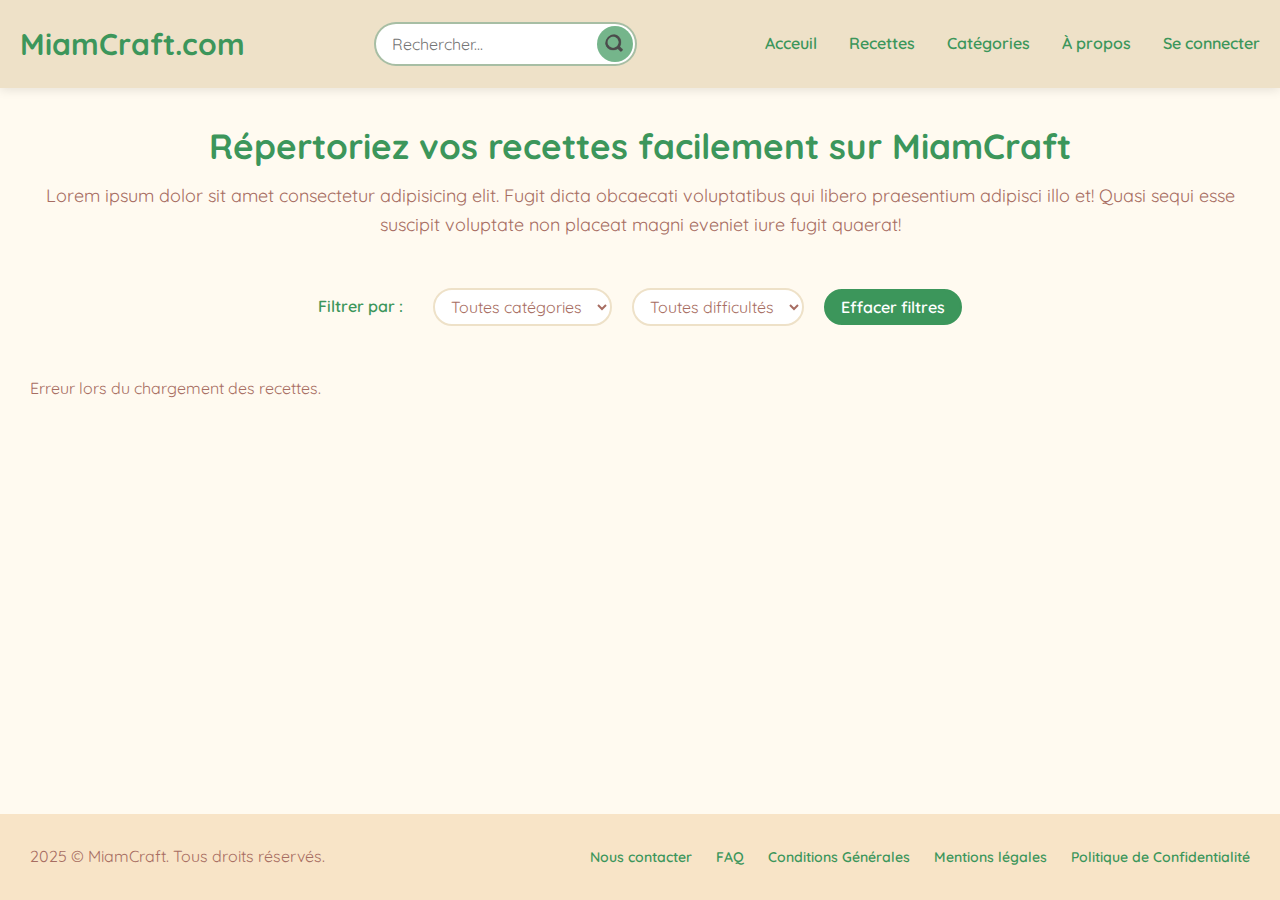
<file: index.html>
<!DOCTYPE html>
<html lang="fr">

<head>
    <meta charset="UTF-8">
    <meta name="viewport" content="width=device-width, initial-scale=1.0">
    <title>MiamCraft - Home</title>
    <link rel="stylesheet" href="./css/style.css">
    <link rel="stylesheet" href="./css/responsive.css">
    <link rel="stylesheet" href="./css/modale.css">
</head>

<body>
    <header>
        <div class="container">
            <div class="header-content">
                <a href="index.html" class="logo">MiamCraft.com</a>

                <div class="search-bar">
                    <input type="text" placeholder="Rechercher...">
                    <button type="submit"><img src="./assets/imgs/magnifying-glass.png" alt="🔍"></button>
                </div>

                <nav>
                    <ul>
                        <li><a href="#">Acceuil</a></li>
                        <li><a href="#">Recettes</a></li>
                        <li><a href="#">Catégories</a></li>
                        <li><a href="#">À propos</a></li>
                        <li><a href="#">Se connecter</a></li>
                    </ul>
                </nav>
            </div>
        </div>
    </header>

    <!-- add modale -->
    <div id="recipeModal" class="modal hidden">
        <div class="modal-content">
            <h2 id="modalTitle">Ajouter une nouvelle recette</h2>
            <form id="recipeForm">
                <div class="form-group">
                    <label for="titleInput">Titre</label>
                    <input type="text" id="titleInput" required>
                </div>

                <div class="form-group">
                    <label for="descriptionInput">Description</label>
                    <textarea id="descriptionInput" placeholder="Une courte description de votre recette..."
                        required></textarea>
                </div>

                <div class="form-row">
                    <div class="form-group">
                        <label for="categoryInput">Catégorie</label>
                        <select id="categoryInput" required>
                            <option value="">Choisir une catégorie</option>
                            <option value="entrée">Entrée</option>
                            <option value="plat principal">Plat principal</option>
                            <option value="dessert">Dessert</option>
                        </select>
                    </div>

                    <div class="form-group">
                        <label for="difficultyInput">Difficulté</label>
                        <select id="difficultyInput" required>
                            <option value="">Choisir une difficulté</option>
                            <option value="facile">Facile</option>
                            <option value="moyen">Moyen</option>
                            <option value="difficile">Difficile</option>
                        </select>
                    </div>
                </div>

                <div class="form-row">
                    <div class="form-group">
                        <label for="prepTimeInput">Temps de préparation (min)</label>
                        <input type="number" id="prepTimeInput" min="1" required>
                    </div>

                    <div class="form-group">
                        <label for="cookingTimeInput">Temps de cuisson (min)</label>
                        <input type="number" id="cookingTimeInput" min="0" required>
                    </div>
                </div>

                <div class="form-group">
                    <label>Ingrédients</label>
                    <div class="ingredient-input">
                        <input type="text" id="ingredientInput" placeholder="Ajouter un ingrédient">
                        <button type="button" id="addIngredientBtn" class="btn-add-ingredient">Ajouter</button>
                    </div>
                    <div id="ingredientsList" class="ingredients-list"></div>
                </div>

                <div class="form-group">
                    <label for="instructionsInput">Instructions</label>
                    <textarea id="instructionsInput" placeholder="Décrivez la préparation étape par étape..."
                        required></textarea>
                </div>

                <div class="modal-buttons">
                    <button type="submit" class="btn-primary">Ajouter la recette</button>
                    <button type="button" id="cancelBtn" class="btn-secondary">Annuler</button>
                </div>
            </form>
        </div>
    </div>

    <main>
        <div class="container">
            <section class="hero">
                <h1>Répertoriez vos recettes facilement sur MiamCraft</h1>
                <p>Lorem ipsum dolor sit amet consectetur adipisicing elit. Fugit dicta obcaecati voluptatibus qui
                    libero praesentium adipisci illo et! Quasi sequi esse suscipit voluptate non placeat magni eveniet
                    iure fugit quaerat!</p>
            </section>

            <section class="filters">
                <span class="filters-label">Filtrer par :</span>
                <select id="categoryFilter">
                    <option value="">Toutes catégories</option>
                    <option value="entrée">Entrée</option>
                    <option value="plat principal">Plat principal</option>
                    <option value="dessert">Dessert</option>
                </select>
                <select id="difficultyFilter">
                    <option value="">Toutes difficultés</option>
                    <option value="facile">Facile</option>
                    <option value="moyen">Moyen</option>
                    <option value="difficile">Difficile</option>
                </select>
                <button id="clearFilters" class="btn-clear-filters">
                    Effacer filtres
                </button>
            </section>

            <section class="recipe-grid">
            </section>
        </div>
    </main>

    <footer>
        <div class="container">
            <div class="footer-content">
                <p>2025 © MiamCraft. Tous droits réservés.</p>
                <div class="footer-links">
                    <a href="#">Nous contacter</a>
                    <a href="#">FAQ</a>
                    <a href="#">Conditions Générales</a>
                    <a href="#">Mentions légales</a>
                    <a href="#">Politique de Confidentialité</a>
                </div>
            </div>
        </div>
    </footer>

    <script src="./js/modale.js"></script>
    <script src="./js/main.js"></script>
</body>

</html>
</file>
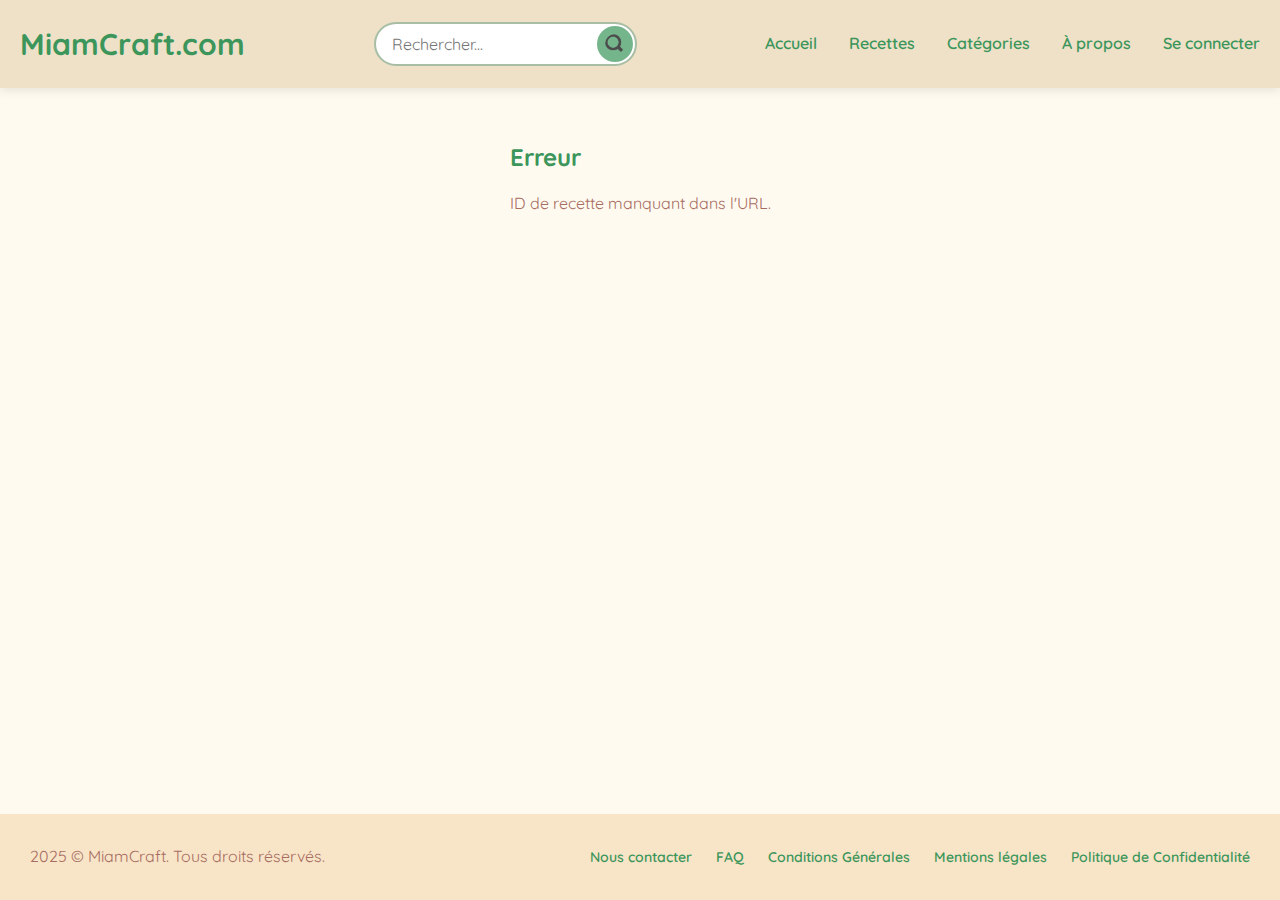
<file: recipe.html>
<!DOCTYPE html>
<html lang="fr">

<head>
    <meta charset="UTF-8">
    <meta name="viewport" content="width=device-width, initial-scale=1.0">
    <title>MiamCraft - Recette</title>
    <link rel="stylesheet" href="./css/style.css">
    <link rel="stylesheet" href="./css/responsive.css">
    <link rel="stylesheet" href="./css/recipe.css">
    <link rel="stylesheet" href="./css/modale.css">

</head>

<body>
    <header>
        <div class="container">
            <div class="header-content">
                <a href="index.html" class="logo">MiamCraft.com</a>

                <div class="search-bar">
                    <input type="text" placeholder="Rechercher...">
                    <button type="submit"><img src="./assets/imgs/magnifying-glass.png" alt="recherche"></button>
                </div>

                <nav>
                    <ul>
                        <li><a href="index.html">Accueil</a></li>
                        <li><a href="index.html">Recettes</a></li>
                        <li><a href="#">Catégories</a></li>
                        <li><a href="#">À propos</a></li>
                        <li><a href="#">Se connecter</a></li>
                    </ul>
                </nav>
            </div>
        </div>
    </header>

    <main>
        <div class="container">
            <div id="recipe-detail" class="recipe-detail">
                <article class="recipe-full hidden" id="recipe-template">
                    <header class="recipe-header">
                        <h1 class="recipe-title" id="recipe-title"></h1>
                        <div class="recipe-foot-full">
                            <span class="recipe-category">Catégorie: <span id="recipe-category"></span></span>
                            <span class="recipe-difficulty" id="recipe-difficulty"></span>
                        </div>
                    </header>

                    <div class="recipe-description" id="recipe-description"></div>

                    <div class="recipe-image-full" id="recipe-image">
                        <div class="placeholder-image">Photo du plat</div>
                    </div>

                    <div class="recipe-content">
                        <div class="recipe-times">
                            <div class="time-item">
                                <strong>Temps de préparation</strong>
                                <span id="prep-time"></span>
                            </div>
                            <div class="time-item">
                                <strong>Temps de cuisson</strong>
                                <span id="cooking-time"></span>
                            </div>
                            <div class="time-item">
                                <strong>Temps total</strong>
                                <span id="total-time"></span>
                            </div>
                        </div>

                        <section class="recipe-ingredients">
                            <h2>Ingrédients</h2>
                            <ul id="ingredients-list"></ul>
                        </section>

                        <section class="recipe-instructions">
                            <h2>Instructions</h2>
                            <div class="instructions-content" id="instructions-content"></div>
                        </section>
                    </div>
                </article>
                <div class="edit-container">
                    <div class="delete-btn"><img src="./assets/imgs/delete-red-icon.png" alt=""></div>
                    <div class="edit-btn"><img src="./assets/imgs/edit-icon.png" alt=""></div>
                </div>
            </div>
        </div>

    </main>

    <div id="recipeModal" class="modal hidden">
        <div class="modal-content">
            <h2 id="modalTitle">Ajouter une nouvelle recette</h2>
            <form id="recipeForm">
                <div class="form-group">
                    <label for="titleInput">Titre</label>
                    <input type="text" id="titleInput" required>
                </div>

                <div class="form-group">
                    <label for="descriptionInput">Description</label>
                    <textarea id="descriptionInput" placeholder="Une courte description de votre recette..."
                        required></textarea>
                </div>

                <div class="form-row">
                    <div class="form-group">
                        <label for="categoryInput">Catégorie</label>
                        <select id="categoryInput" required>
                            <option value="">Choisir une catégorie</option>
                            <option value="entrée">Entrée</option>
                            <option value="plat principal">Plat principal</option>
                            <option value="dessert">Dessert</option>
                        </select>
                    </div>

                    <div class="form-group">
                        <label for="difficultyInput">Difficulté</label>
                        <select id="difficultyInput" required>
                            <option value="">Choisir une difficulté</option>
                            <option value="facile">Facile</option>
                            <option value="moyen">Moyen</option>
                            <option value="difficile">Difficile</option>
                        </select>
                    </div>
                </div>

                <div class="form-row">
                    <div class="form-group">
                        <label for="prepTimeInput">Temps de préparation (min)</label>
                        <input type="number" id="prepTimeInput" min="1" required>
                    </div>

                    <div class="form-group">
                        <label for="cookingTimeInput">Temps de cuisson (min)</label>
                        <input type="number" id="cookingTimeInput" min="0" required>
                    </div>
                </div>

                <div class="form-group">
                    <label>Ingrédients</label>
                    <div class="ingredient-input">
                        <input type="text" id="ingredientInput" placeholder="Ajouter un ingrédient">
                        <button type="button" id="addIngredientBtn" class="btn-add-ingredient">Ajouter</button>
                    </div>
                    <div id="ingredientsList" class="ingredients-list"></div>
                </div>

                <div class="form-group">
                    <label for="instructionsInput">Instructions</label>
                    <textarea id="instructionsInput" placeholder="Décrivez la préparation étape par étape..."
                        required></textarea>
                </div>

                <div class="modal-buttons">
                    <button type="submit" class="btn-primary">Ajouter la recette</button>
                    <button type="button" id="cancelBtn" class="btn-secondary">Annuler</button>
                </div>
            </form>
        </div>
    </div>

    <footer>
        <div class="container">
            <div class="footer-content">
                <p>2025 © MiamCraft. Tous droits réservés.</p>
                <div class="footer-links">
                    <a href="#">Nous contacter</a>
                    <a href="#">FAQ</a>
                    <a href="#">Conditions Générales</a>
                    <a href="#">Mentions légales</a>
                    <a href="#">Politique de Confidentialité</a>
                </div>
            </div>
        </div>
    </footer>

    <script src="./js/modale.js"></script>
    <script src="./js/recipe.js"></script>
</body>

</html>
</file>
<file: css/style.css>
@import url('https://fonts.googleapis.com/css2?family=Quicksand&family=Poppins:wght@400;700&display=swap');

* {
    margin: 0;
    padding: 0;
    font-family: "Quicksand";
    color: #A76D62;
}

html,
body {
    height: 100%;
}

a {
    color: #3c965b;
    text-decoration: none;
    font-weight: 600;
    transition: opacity 0.3s;
}

body {
    background-color: #fffaf0;
    color: #333;
    line-height: 1.6;
    display: flex;
    flex-direction: column;
    min-height: 100vh;
}

/* HEADER */
header {
    background: #eee1c8;
    box-shadow: 0 2px 10px rgba(0, 0, 0, 0.1);
    padding: 20px;
    position: sticky;
    z-index: 100;
}

.header-content {
    display: flex;
    justify-content: space-between;
    align-items: center;
    flex-wrap: wrap;
    gap: 16px;
}

.logo {
    font-size: 30px;
    font-weight: bolder;
    text-decoration: none;
    color: #3c965b;
}

.search-bar {
    display: flex;
    max-width: 400px;
    position: relative;
}

.search-bar input {
    padding: 10px 48px 10px 16px;
    border: 2px solid #4f7e4980;
    border-radius: 25px;
    font-size: 16px;
    outline: none;
    background: white;
}

.search-bar input:focus {
    border-color: #1f9448;
}

.search-bar img {
    position: absolute;
    top: 50%;
    transform: translateY(-50%);
    padding: 8px;
    opacity: 70%;
    background: #3c965b;
    border-radius: 25px;
    width: 20px;
}

.search-bar button {
    position: absolute;
    right: 40px;
    top: 50%;
    transform: translateY(-50%);
    border: none;
    border-radius: 25px;
    cursor: pointer;
}

nav ul {
    list-style: none;
    display: flex;
    gap: 32px;
}

nav a:hover {
    opacity: 0.6;
}

/* MAIN */
main {
    padding: 30px;
    flex: 1;
}

.hero {
    text-align: center;
    margin-bottom: 48px;
    font-size: 18px;
}

.hero h1 {
    font-size: 35px;
    margin-bottom: 8px;
    color: #3c965b;
}

/* FILTRES */
.filters {
    margin-bottom: 50px;
    display: flex;
    gap: 20px;
    align-items: center;
    justify-content: center;
    flex-wrap: wrap;
}

.filters select {
    padding: 6px 12px;
    border: 2px solid #eee1c8;
    border-radius: 20px;
    font-size: 16px;
    font-family: 'Quicksand', sans-serif;
    color: #A76D62;
    background: white;
    cursor: pointer;
    transition: border-color 0.3s;
    min-width: 150px;
}

.filters select:focus {
    outline: none;
    border-color: #8dbf76;
}

.filters select option {
    padding: 8px;
}

.btn-clear-filters {
    background: #3c965b;
    color: white;
    border: 2px solid #3c965b;
    border-radius: 20px;
    padding: 6px 15px;
    font-size: 16px;
    font-weight: 600;
    font-family: 'Quicksand', sans-serif;
    cursor: pointer;
    transition: all 0.3s ease;
}

.btn-clear-filters:hover {
    background: #5eae78;
    border: 2px solid #5eae78;
}

.filters-label {
    font-weight: 600;
    color: #3c965b;
    margin-right: 10px;
}

/* RECETTES */
.recipe-grid {
    display: grid;
    grid-template-columns: repeat(auto-fill, minmax(320px, 1fr));
    gap: 32px;
    margin-bottom: 48px;
}

.recipe-card {
    background: white;
    border-radius: 15px;
    overflow: hidden;
    box-shadow: 0 5px 20px rgba(0, 0, 0, 0.08);
    transition: transform 0.3s, box-shadow 0.3s;
    cursor: pointer;
    display: flex;
    flex-direction: column;
    height: 400px;
}

.recipe-card:hover {
    transform: translateY(-5px);
    box-shadow: 0 10px 30px rgba(0, 0, 0, 0.15);
}

.recipe-image {
    width: 100%;
    height: 180px;
    background: #eee1c8;
    display: flex;
    align-items: center;
    justify-content: center;
    font-size: 17.6px;
    position: relative;
    overflow: hidden;
}

.recipe-info {
    padding: 24px;
    display: flex;
    flex-direction: column;
    height: 100%;
    flex: 1;
}

.recipe-title {
    font-size: 22px;
    font-weight: 600;
    margin-bottom: 8px;
    color: #3c965b;
}

.recipe-description {
    margin-bottom: 16px;
    font-size: 15px;
}

.recipe-foot {
    display: flex;
    justify-content: space-between;
    align-items: center;
    font-size: 13px;
    font-weight: 600;
    margin-top: auto;
}

.difficulty-easy {
    color: #68a480;
}

.difficulty-medium {
    color: #f4b04b;
}

.difficulty-hard {
    color: #fc8080;
}

/* CARTE D'AJOUT DE RECETTE */
.add-recipe-card {
    border: dashed 2px #8bdca78a;
    background: rgba(92, 173, 120, 0.082);
    display: flex;
    align-items: center;
    justify-content: center;
    transition: all 0.3s ease;
}

.add-recipe-card:hover {
    transform: translateY(-5px);
    box-shadow: 0 10px 30px rgba(0, 0, 0, 0.15);
}

.add-recipe-card:hover .add-recipe-icon {
    background: #64aa7b;
}

.add-recipe-icon {
    width: 80px;
    height: 80px;
    background: #3c965b;
    border-radius: 50%;
    display: flex;
    align-items: center;
    justify-content: center;
    font-size: 48px;
    color: white;
    margin: 0 auto 15px;
    transition: all 0.3s ease;
}

.add-recipe-text {
    color: #3c965b;
    font-weight: 600;
    font-size: 16px;
    margin: 0;
}

/* FOOTER */
footer {
    background: #f8e4c7;
    text-align: center;
    padding: 30px;
    margin-top: auto;
}

.footer-content {
    display: flex;
    justify-content: space-between;
    align-items: center;
    flex-wrap: wrap;
    gap: 16px;
}

.footer-links {
    display: flex;
    gap: 24px;
    flex-wrap: wrap;
}

.footer-links a {
    text-decoration: none;
    font-size: 14px;
    transition: opacity 0.3s;
}

.footer-links a:hover {
    opacity: 0.8;
}
</file>
<file: css/responsive.css>
@media (max-width: 768px) {
    .header-content {
        flex-direction: column;
        text-align: center;
    }

    .hero h1 {
        font-size: 32px;
    }

    nav ul {
        gap: 15px;
    }

    .footer-content {
        flex-direction: column;
        text-align: center;
    }

    .footer-links {
        gap: 15px;
    }
}
</file>
<file: css/modale.css>
/* MODALE */
.modal {
    position: fixed;
    top: 0;
    left: 0;
    width: 100%;
    height: 100%;
    background: rgba(0, 0, 0, 0.7);
    display: flex;
    align-items: center;
    justify-content: center;
    z-index: 1000;
}

.modal-content {
    background: white;
    border-radius: 15px;
    padding: 40px;
    width: 90%;
    max-width: 600px;
    max-height: 90vh;
    overflow-y: auto;
      scrollbar-width: none;

}

.modal-content h2 {
    color: #3c965b;
    margin-bottom: 30px;
    text-align: center;
}

.form-group {
    margin-bottom: 20px;
}

.form-row {
    display: grid;
    grid-template-columns: 1fr 1fr;
    gap: 20px;
}

.form-group label {
    display: block;
    color: #3c965b;
    font-weight: 600;
    margin-bottom: 8px;
}

.form-group select,
.form-group textarea {
    width: 95%;
    padding: 12px;
    border: 2px solid #eee1c8;
    border-radius: 8px;
    font-size: 16px;
    font-family: 'Quicksand', sans-serif;
}

.form-group input{
    width: 90%;
    padding: 12px;
    border: 2px solid #eee1c8;
    border-radius: 8px;
    font-size: 16px;
    font-family: 'Quicksand', sans-serif;
}

#titleInput{
    width: 95%;
}


.form-group input:focus,
.form-group select:focus,
.form-group textarea:focus {
    outline: none;
    border-color: #3c965b;
}

.form-group textarea {
    resize: vertical;
    min-height: 120px;
}

.ingredient-input {
    display: flex;
    gap: 10px;
    margin-bottom: 15px;
}

.btn-add-ingredient {
    background: #3c965b;
    color: white;
    border: none;
    border-radius: 8px;
    padding: 12px 20px;
    font-weight: 600;
    cursor: pointer;
    transition: background 0.3s;
}

.btn-add-ingredient:hover {
    background: #2d7042;
}

.ingredients-list {
    border: 2px solid #eee1c8;
    border-radius: 8px;
    padding: 15px;
    min-height: 100px;
    max-height: 150px;
    overflow-y: auto;
}

.ingredient-item {
    display: flex;
    justify-content: space-between;
    align-items: center;
    padding: 8px 0;
    border-bottom: 1px solid #f0f0f0;
}

.ingredient-item:last-child {
    border-bottom: none;
}

.remove-ingredient {
    background: #d68585;
    color: white;
    border: none;
    border-radius: 50%;
    width: 24px;
    height: 24px;
    cursor: pointer;
    font-size: 16px;
}

#imageInput {
    width: 95%;
}

.modal-buttons {
    display: flex;
    gap: 15px;
    justify-content: center;
    margin-top: 30px;
}

.btn-primary, .btn-secondary {
    padding: 12px 30px;
    border: none;
    border-radius: 8px;
    font-size: 16px;
    font-weight: 600;
    cursor: pointer;
    transition: all 0.3s;
}

.btn-primary {
    background: #3c965b;
    color: white;
}

.btn-primary:hover {
    background: #2d7042;
}

.btn-secondary {
    background: #f0f0f0;
    color: #666;
}

.btn-secondary:hover {
    background: #e0e0e0;
}

.hidden {
    display: none !important;
}
</file>
<file: css/recipe.css>
.hidden {
    display: none;
}

.recipe-detail {
    display: flex;
    justify-content: center;
    max-width: 800px;
    margin: 0 auto;
    padding: 20px;
}

.recipe-full {
    background: white;
    border-radius: 15px;
    padding: 30px;
}

.recipe-header {
    text-align: center;
    margin-bottom: 30px;
    border-radius: 10px;
}

.recipe-title {
    font-size: 32px;
    color: #3c965b;
    margin-bottom: 10px;
}

.recipe-description {
    text-align: center;
    margin: 20px;
    font-weight: bolder;
}

.recipe-image-full {
    height: 200px;
    background: #f5f5f5;
    border-radius: 10px;
    display: flex;
    align-items: center;
    justify-content: center;
    margin-bottom: 30px;
}

.recipe-times {
    display: flex;
    gap: 30px;
    justify-content: center;
    margin-bottom: 30px;
}

.recipe-ingredients, .recipe-instructions {
    margin-bottom: 20px;
}

h2 {
    color: #3c965b;
    margin-bottom: 15px;
}

#ingredients-list {
    list-style: disc;
    padding-left: 20px;
}

.edit-container {
    display: flex;
    flex-direction: column;
    gap: 10px;
    margin: 50px 20px;
}

.edit-container img {
    width: 32px;
    opacity: 60%;
    transition: transform 0.3s ease;
}

.edit-container img:hover{
    transform: scale(1.1) ;
    cursor: pointer;
}
</file>
